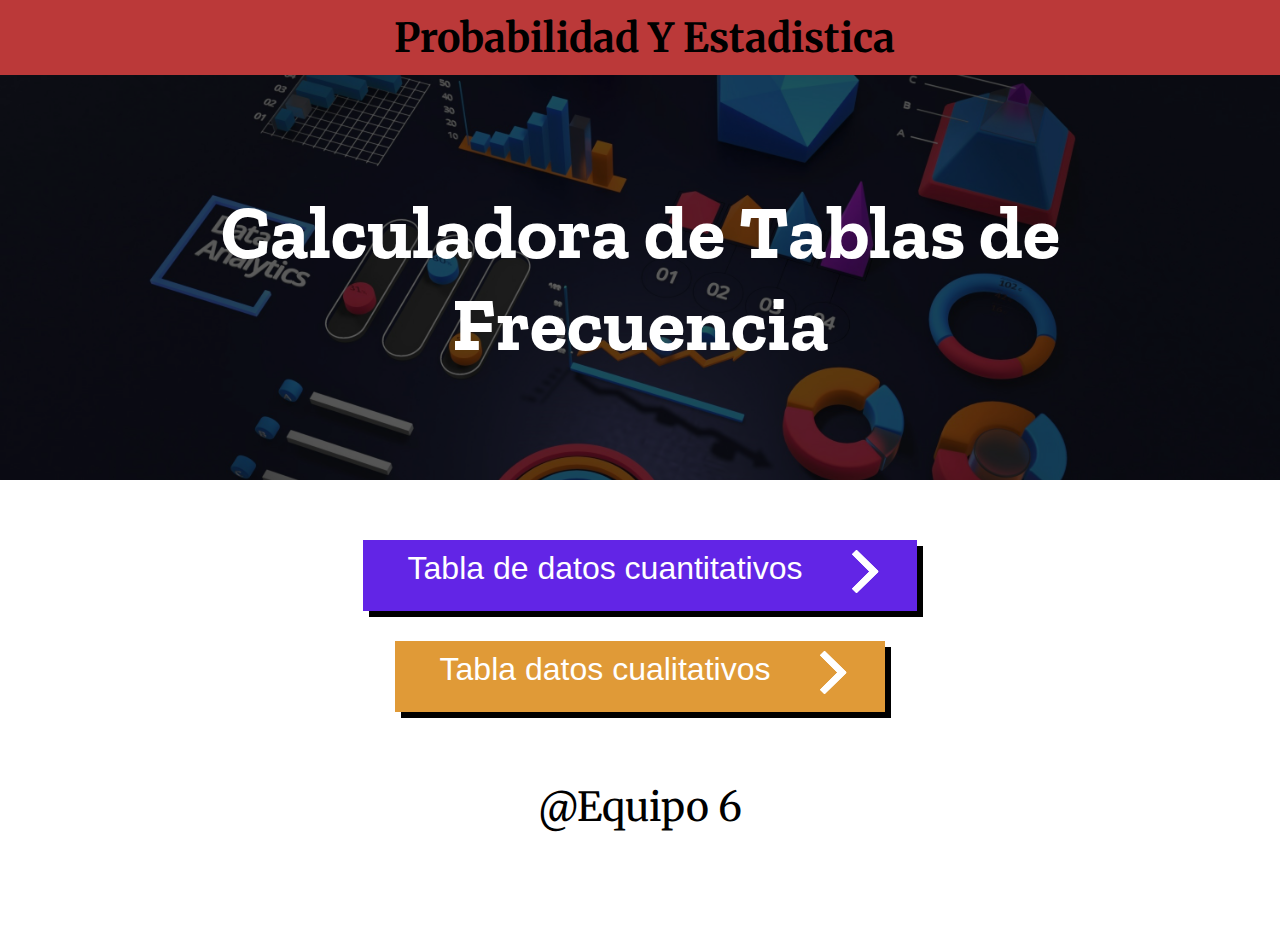
<file: index.html>
<!DOCTYPE html>
<html lang="en">
  <head>
    <meta charset="UTF-8" />
    <meta name="viewport" content="width=device-width, initial-scale=1.0" />
    <title>Probabilidad ISC</title>
    <link rel="preconnect" href="https://fonts.googleapis.com" />
    <link rel="preconnect" href="https://fonts.gstatic.com" crossorigin />
    <link
      href="https://fonts.googleapis.com/css2?family=Zilla+Slab:ital,wght@0,300;0,400;0,500;0,600;0,700;1,300;1,400;1,500;1,600;1,700&display=swap"
      rel="stylesheet"
    />
    <link
      href="https://fonts.googleapis.com/css2?family=Merriweather:ital,opsz,wght@0,18..144,300..900;1,18..144,300..900&display=swap"
      rel="stylesheet"
    />
    <link rel="stylesheet" href="nav.css">
    <link rel="stylesheet" href="style.css" />
  </head>
  <body>
    <header class="navbar">
      <nav class="nav">
        <ul class="nav-list">
          <li>
            <a href="index.html">
              <animated-icons
                src="https://animatedicons.co/get-icon?name=home&style=minimalistic&token=1de785be-f87f-4fdd-9cda-efb65431763b"
                trigger="loop-on-hover"
                attributes='{"variationThumbColour":"#FFFFFF","variationName":"Normal","variationNumber":1,"numberOfGroups":1,"backgroundIsGroup":false,"strokeWidth":2.5,"defaultColours":{"group-1":"#bb3939","background":"#FFFFFF"}}'
                height="50"
                width="50"
              ></animated-icons
            ></a>
          </li>
          <li>
            <a href=""><p>Probabilidad Y Estadistica</p></a>
          </li>
          <li>
            <a href=""
              ><animated-icons
                src="https://animatedicons.co/get-icon?name=reload&style=minimalistic&token=efb72304-7832-445a-a484-fbb49ebb508f"
                trigger="loop-on-hover"
                attributes='{"variationThumbColour":"#FFFFFF","variationName":"Normal","variationNumber":1,"numberOfGroups":1,"backgroundIsGroup":false,"strokeWidth":3.5,"defaultColours":{"group-1":"#bb3939","background":"#FFFFFF"}}'
                height="50"
                width="50"
              ></animated-icons
            ></a>
          </li>
        </ul>
      </nav>
    </header>
    <div class="container">
      <h1>Calculadora de Tablas de Frecuencia</h1>
    </div>
    <article class="buttons">
      <div class="Table2">
        <a class="linkt" href="Table_Second.html">
          <span>Tabla de datos cuantitativos</span>
          <span>
            <svg
              width="66px"
              height="43px"
              viewBox="0 0 66 43"
              version="1.1"
              xmlns="http://www.w3.org/2000/svg"
              xmlns:xlink="http://www.w3.org/1999/xlink"
            >
              <g
                id="arrow"
                stroke="none"
                stroke-width="1"
                fill="none"
                fill-rule="evenodd"
              >
                <path
                  class="one"
                  d="M40.1543933,3.89485454 L43.9763149,0.139296592 C44.1708311,-0.0518420739 44.4826329,-0.0518571125 44.6771675,0.139262789 L65.6916134,20.7848311 C66.0855801,21.1718824 66.0911863,21.8050225 65.704135,22.1989893 C65.7000188,22.2031791 65.6958657,22.2073326 65.6916762,22.2114492 L44.677098,42.8607841 C44.4825957,43.0519059 44.1708242,43.0519358 43.9762853,42.8608513 L40.1545186,39.1069479 C39.9575152,38.9134427 39.9546793,38.5968729 40.1481845,38.3998695 C40.1502893,38.3977268 40.1524132,38.395603 40.1545562,38.3934985 L56.9937789,21.8567812 C57.1908028,21.6632968 57.193672,21.3467273 57.0001876,21.1497035 C56.9980647,21.1475418 56.9959223,21.1453995 56.9937605,21.1432767 L40.1545208,4.60825197 C39.9574869,4.41477773 39.9546013,4.09820839 40.1480756,3.90117456 C40.1501626,3.89904911 40.1522686,3.89694235 40.1543933,3.89485454 Z"
                  fill="#FFFFFF"
                ></path>
                <path
                  class="two"
                  d="M20.1543933,3.89485454 L23.9763149,0.139296592 C24.1708311,-0.0518420739 24.4826329,-0.0518571125 24.6771675,0.139262789 L45.6916134,20.7848311 C46.0855801,21.1718824 46.0911863,21.8050225 45.704135,22.1989893 C45.7000188,22.2031791 45.6958657,22.2073326 45.6916762,22.2114492 L24.677098,42.8607841 C24.4825957,43.0519059 24.1708242,43.0519358 23.9762853,42.8608513 L20.1545186,39.1069479 C19.9575152,38.9134427 19.9546793,38.5968729 20.1481845,38.3998695 C20.1502893,38.3977268 20.1524132,38.395603 20.1545562,38.3934985 L36.9937789,21.8567812 C37.1908028,21.6632968 37.193672,21.3467273 37.0001876,21.1497035 C36.9980647,21.1475418 36.9959223,21.1453995 36.9937605,21.1432767 L20.1545208,4.60825197 C19.9574869,4.41477773 19.9546013,4.09820839 20.1480756,3.90117456 C20.1501626,3.89904911 20.1522686,3.89694235 20.1543933,3.89485454 Z"
                  fill="#FFFFFF"
                ></path>
                <path
                  class="three"
                  d="M0.154393339,3.89485454 L3.97631488,0.139296592 C4.17083111,-0.0518420739 4.48263286,-0.0518571125 4.67716753,0.139262789 L25.6916134,20.7848311 C26.0855801,21.1718824 26.0911863,21.8050225 25.704135,22.1989893 C25.7000188,22.2031791 25.6958657,22.2073326 25.6916762,22.2114492 L4.67709797,42.8607841 C4.48259567,43.0519059 4.17082418,43.0519358 3.97628526,42.8608513 L0.154518591,39.1069479 C-0.0424848215,38.9134427 -0.0453206733,38.5968729 0.148184538,38.3998695 C0.150289256,38.3977268 0.152413239,38.395603 0.154556228,38.3934985 L16.9937789,21.8567812 C17.1908028,21.6632968 17.193672,21.3467273 17.0001876,21.1497035 C16.9980647,21.1475418 16.9959223,21.1453995 16.9937605,21.1432767 L0.15452076,4.60825197 C-0.0425130651,4.41477773 -0.0453986756,4.09820839 0.148075568,3.90117456 C0.150162624,3.89904911 0.152268631,3.89694235 0.154393339,3.89485454 Z"
                  fill="#FFFFFF"
                ></path>
              </g>
            </svg>
          </span>
        </a>
      </div>
      <div class="Table3">
        <a class="linkt" href="Table_Third.html">
          <span>Tabla datos cualitativos</span>
          <span>
            <svg
              width="66px"
              height="43px"
              viewBox="0 0 66 43"
              version="1.1"
              xmlns="http://www.w3.org/2000/svg"
              xmlns:xlink="http://www.w3.org/1999/xlink"
            >
              <g
                id="arrow"
                stroke="none"
                stroke-width="1"
                fill="none"
                fill-rule="evenodd"
              >
                <path
                  class="one"
                  d="M40.1543933,3.89485454 L43.9763149,0.139296592 C44.1708311,-0.0518420739 44.4826329,-0.0518571125 44.6771675,0.139262789 L65.6916134,20.7848311 C66.0855801,21.1718824 66.0911863,21.8050225 65.704135,22.1989893 C65.7000188,22.2031791 65.6958657,22.2073326 65.6916762,22.2114492 L44.677098,42.8607841 C44.4825957,43.0519059 44.1708242,43.0519358 43.9762853,42.8608513 L40.1545186,39.1069479 C39.9575152,38.9134427 39.9546793,38.5968729 40.1481845,38.3998695 C40.1502893,38.3977268 40.1524132,38.395603 40.1545562,38.3934985 L56.9937789,21.8567812 C57.1908028,21.6632968 57.193672,21.3467273 57.0001876,21.1497035 C56.9980647,21.1475418 56.9959223,21.1453995 56.9937605,21.1432767 L40.1545208,4.60825197 C39.9574869,4.41477773 39.9546013,4.09820839 40.1480756,3.90117456 C40.1501626,3.89904911 40.1522686,3.89694235 40.1543933,3.89485454 Z"
                  fill="#FFFFFF"
                ></path>
                <path
                  class="two"
                  d="M20.1543933,3.89485454 L23.9763149,0.139296592 C24.1708311,-0.0518420739 24.4826329,-0.0518571125 24.6771675,0.139262789 L45.6916134,20.7848311 C46.0855801,21.1718824 46.0911863,21.8050225 45.704135,22.1989893 C45.7000188,22.2031791 45.6958657,22.2073326 45.6916762,22.2114492 L24.677098,42.8607841 C24.4825957,43.0519059 24.1708242,43.0519358 23.9762853,42.8608513 L20.1545186,39.1069479 C19.9575152,38.9134427 19.9546793,38.5968729 20.1481845,38.3998695 C20.1502893,38.3977268 20.1524132,38.395603 20.1545562,38.3934985 L36.9937789,21.8567812 C37.1908028,21.6632968 37.193672,21.3467273 37.0001876,21.1497035 C36.9980647,21.1475418 36.9959223,21.1453995 36.9937605,21.1432767 L20.1545208,4.60825197 C19.9574869,4.41477773 19.9546013,4.09820839 20.1480756,3.90117456 C20.1501626,3.89904911 20.1522686,3.89694235 20.1543933,3.89485454 Z"
                  fill="#FFFFFF"
                ></path>
                <path
                  class="three"
                  d="M0.154393339,3.89485454 L3.97631488,0.139296592 C4.17083111,-0.0518420739 4.48263286,-0.0518571125 4.67716753,0.139262789 L25.6916134,20.7848311 C26.0855801,21.1718824 26.0911863,21.8050225 25.704135,22.1989893 C25.7000188,22.2031791 25.6958657,22.2073326 25.6916762,22.2114492 L4.67709797,42.8607841 C4.48259567,43.0519059 4.17082418,43.0519358 3.97628526,42.8608513 L0.154518591,39.1069479 C-0.0424848215,38.9134427 -0.0453206733,38.5968729 0.148184538,38.3998695 C0.150289256,38.3977268 0.152413239,38.395603 0.154556228,38.3934985 L16.9937789,21.8567812 C17.1908028,21.6632968 17.193672,21.3467273 17.0001876,21.1497035 C16.9980647,21.1475418 16.9959223,21.1453995 16.9937605,21.1432767 L0.15452076,4.60825197 C-0.0425130651,4.41477773 -0.0453986756,4.09820839 0.148075568,3.90117456 C0.150162624,3.89904911 0.152268631,3.89694235 0.154393339,3.89485454 Z"
                  fill="#FFFFFF"
                ></path>
              </g>
            </svg>
          </span>
        </a>
      </div>
      <p>@Equipo 6</p>
    </article>

    <script src="https://animatedicons.co/scripts/embed-animated-icons.js"></script>
  </body>
</html>
</file>
<file: nav.css>
/* barra de navegacion */
h1 {
    font-size: clamp(2rem, 6vw, 5rem);
    font-weight: bold;
    color: #ffffff;
    text-align: center;
    font-family: "Zilla Slab", serif;
    padding: 3%;
  }
  p{
    font-family: "Merriweather",serif;
    font-size: clamp(0.2rem, 6vw, 2.5rem);
}
.navbar {
    display: flex;
    align-items: center;
    justify-content: space-around;
    background-color: #bb3939;
    color: black;
    top: 0;
    width: 100%;
    height: 75px;
  }
  li a p{
    margin: 0px;
    align-items: center;
    font-size: clamp(0.2rem, 6vw, 2.5rem);
    font-weight: bold;
  }
  
  .navbar .nav-list {
    list-style-type: none;
    display: flex;
    padding-right: 2rem;
    gap: 25px;
  }
  
  .navbar .nav-list a {
    text-decoration: none;
    color: black;
    font-size: 1rem;
    padding: 8px 12px;
    border: 1px solid transparent;
    border-bottom: 2px solid transparent;
    transition: all 0.3s ease-in-out;
  }
</file>
<file: style.css>
body {
  margin: 0;
}
h1 {
    font-size: clamp(2rem, 6vw, 5rem);
    font-weight: bold;
    color: #ffffff;
    text-align: center;
    font-family: "Zilla Slab", serif;
    padding: 3%;
  }
  p{
      font-family: "Merriweather",serif;
      font-size: clamp(0.2rem, 6vw, 2.5rem);
  }
/* Image Title*/
.container {
  background-image: url("Probabilidad.jpg");
  background-size: cover;
  background-position: center;
  background-repeat: no-repeat;
  height: 45vh;
  display: flex;
  flex-direction: column;
  justify-content: center;
  align-items: center;
  text-align: center;
  color: white;
  padding: 0;
  box-shadow: inset 300px 300px 300px 300px rgba(0, 0, 0, 0.641);
}
/* Botones de Tablas */
.buttons {
  padding: 60px ;
  display: flex;
  flex-direction: column;
  justify-content: center;
  align-items: center;
  gap: 30px;
  transition: 1s;
}
.Table1 .linkt, .Table2 .linkt, .Table3 .linkt{
  font-size: clamp(1rem, 6vw, 2rem);
  display: flex;
  padding: 10px 45px;
  text-decoration: none;
  font-family: "Poppins", sans-serif;
  color: white;
  background: #258ecb;
  transition: 1s;
}

.Table1 .linkt {
  background: #258ecb;
  box-shadow: 6px 6px 0 #3e5532;
}
.Table2 .linkt {
  background: #6225e6;
  box-shadow: 6px 6px 0 black;
}
.Table3 .linkt {
  background: #e09a37;
  box-shadow: 6px 6px 0 black;
}

.linkt:focus {
  outline: none;
}

.linkt:hover {
  transition: 0.5s;
  box-shadow: 10px 10px 0 greenyellow;
}
/* transiciones flechas */

.linkt span:nth-child(2) {
  transition: 0.5s;
  margin-right: 0px;
}

.linkt:hover span:nth-child(2) {
  transition: 0.5s;
  margin-right: 45px;
}

span:nth-child(2) {
  width: 20px;
  margin-left: 50px;
  position: relative;
  top: 12%;
}

/**SVG**/

path.one {
  transition: 0.4s;
  transform: translateX(-60%);
}

path.two {
  transition: 0.5s;
  transform: translateX(-30%);
}

.linkt:hover path.three {
  animation: color_anim 1s infinite 0.2s;
}

.linkt:hover path.one {
  transform: translateX(0%);
  animation: color_anim 1s infinite 0.6s;
}

.linkt:hover path.two {
  transform: translateX(0%);
  animation: color_anim 1s infinite 0.4s;
}

/* SVG animations */

@keyframes color_anim {
  0% {
    fill: white;
  }
  50% {
    fill: greenyellow;
  }
  100% {
    fill: white;
  }
}
</file>
